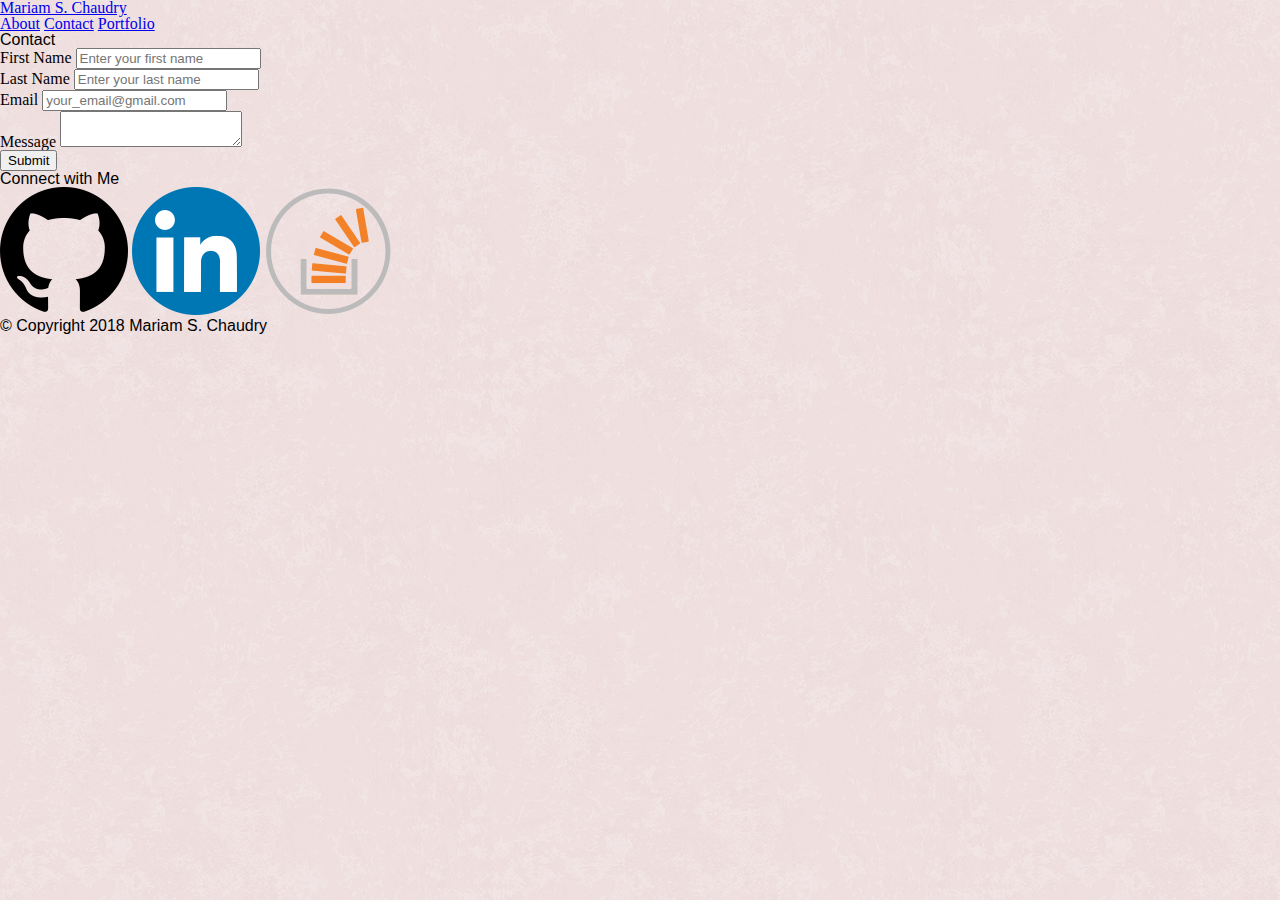
<file: contact.html>
<!DOCTYPE html>
<html lang="en-us">

<head>
    <meta charset="UTF-8">

    <link rel="stylesheet" type="text/css" href="assets/css/reset.css">
    <link rel="stylesheet" type="text/css" href="assets/css/style.css">
    
    <title>About | Mariam S. Chaudry</title>
</head>
  
<body>
  
<header id="maintopheader">

    <div class="container">

        <a href="index.html" id="name">Mariam S. Chaudry</a>
    
        <nav>
            <a href="index.html">About</a>
            <a href="contact.html">Contact</a>
            <a href="portfolio.html">Portfolio</a>
        </nav>
         
    </div>

</header>
    
<div id="maincontainer" class="container">   
    
    <section class="mainsection">
 
        <h1>Contact</h1>
    
        <form id="contactform">
            <ul>
                <li>
                    <label for="name">First Name</label>
                    <input type="text" name="names" id="names" placeholder="Enter your first name" required="required">
                </li>

                <li>
                    <label for="name">Last Name</label>
                    <input type="text" name="names" id="names" placeholder="Enter your last name" required="required">
                </li>

                <li>
                    <label for="email">Email</label>
                    <input type="text" name="email" id="email" placeholder="your_email@gmail.com" required="required">
                </li>

                <li>
                    <label for="message">Message</label>
                    <textarea id="message" name="message" required="required"></textarea>
                </li> 
            </ul>
            <input type="submit" name="submit">
        </form>

    </section>

    <section class="sidebar">
       <div id="connectme">
           <h2>Connect with Me</h2>

           <img src="assets/images/github.png" class="sociallinks" alt="GitHub">
           <img src="assets/images/linkedin.png" class="sociallinks" alt="LinkedIn">
           <img src="assets/images/stackoverflow.png" class="sociallinks" alt="Stack Overflow">
        </div> 
    </section>

</div>

<footer>
    <div class="footer">
            &copy; Copyright 2018 Mariam S. Chaudry 
    </div>
</footer>

</body>
</html>
</file>
<file: assets/css/style.css>
body {
    background: url("../images/pink_rice.png");
}

.navbar-brand {
    font-size: 50px; 
    margin-top:20px; 
    margin-bottom:20px; 
    font-family: 'Oswald', sans-serif;
    color: black; 
}

#navbarlink {
    font-family: 'Oswald', sans-serif; 
    font-size: 28px; 
    margin-top: 20px; 
    margin-bottom: 20px;
    margin-right: 20px; 
}

h1 {
    font-family: 'Oswald', sans-serif;
}

h2 {
    font-family: 'Oswald', sans-serif;
}

footer {
    font-family: 'Oswald', sans-serif;
}

/* MEDIA QUERIES */

@media only screen and (max-width: 980px) {

    .navbar header {
      max-width: 960px;
    }
    .maincontainer {
      margin: 0 15px;
    }
  }
  
  @media only screen and (max-width: 768px) {
  
    .header {
      width: 100%;
    }
    #aboutme {
      width: 100%;
      float: none;
      max-width: none;
    }
    .sociallinks {
      width: 40%;
      min-width: 220px;
    }
  }
  
  @media only screen and (max-width: 640px) {
  
    .header {
      display: block;
    }
    .name{
      width: 100%;
    }
    }
    #profilepicture{
      float: none;
      margin: 0 auto 15px auto;
      position: unset;
      width: 100%;
    }
</file>
